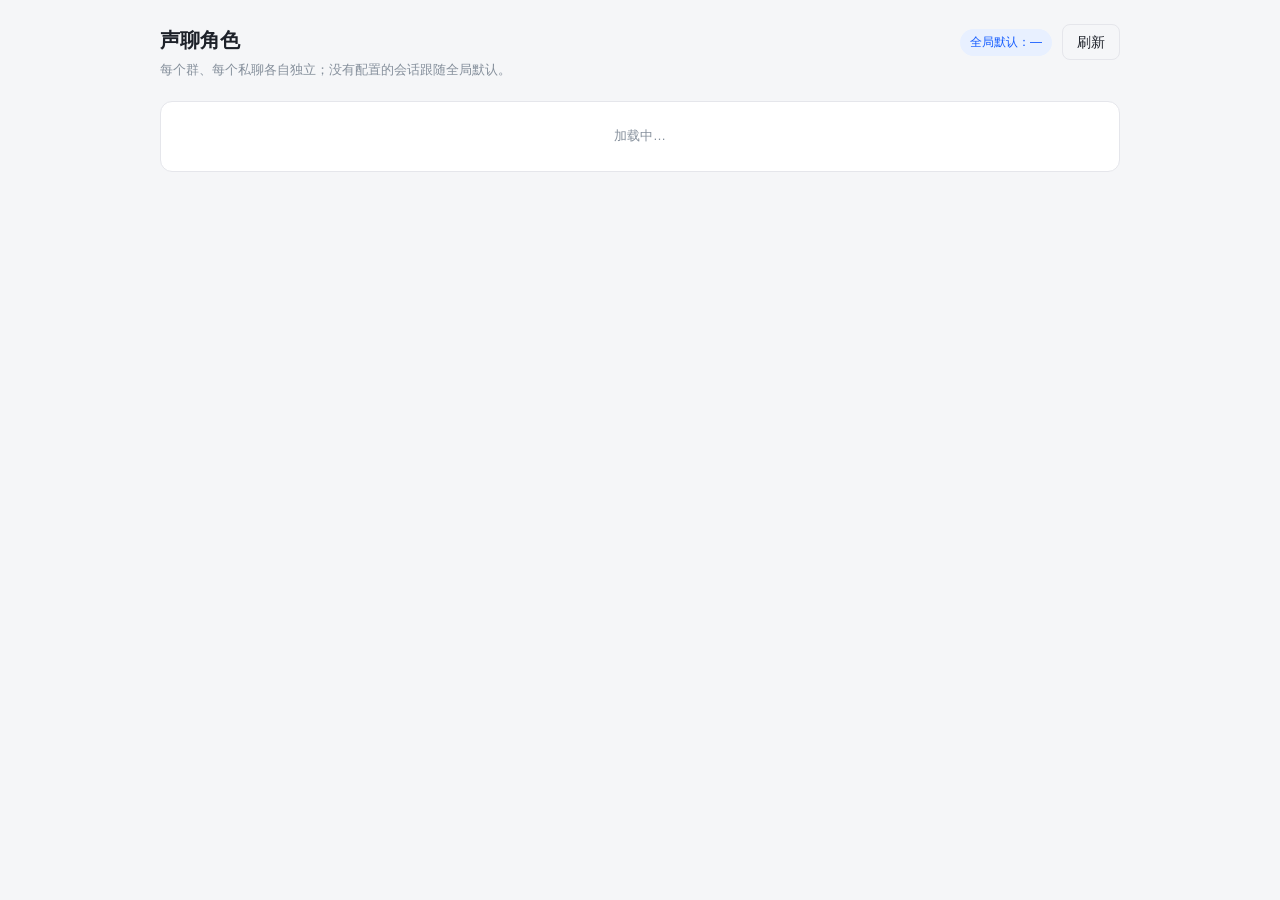
<file: pages/dashboard/index.html>
<!doctype html>
<html lang="zh-CN">
  <head>
    <meta charset="UTF-8" />
    <meta name="viewport" content="width=device-width, initial-scale=1.0" />
    <title>声聊角色配置</title>
    <link rel="stylesheet" href="./style.css" />
  </head>
  <body>
    <main class="page">
      <header class="page-head">
        <div>
          <h1>声聊角色</h1>
          <p class="sub">每个群、每个私聊各自独立；没有配置的会话跟随全局默认。</p>
        </div>
        <div class="head-actions">
          <span class="chip" id="defaultChip">全局默认：—</span>
          <button id="refreshBtn" class="ghost" type="button">刷新</button>
        </div>
      </header>

      <p id="status" class="status" hidden></p>

      <section class="card">
        <table class="roles" id="roleTable" hidden>
          <thead>
            <tr>
              <th>平台</th>
              <th>会话</th>
              <th>当前角色</th>
              <th>改成</th>
              <th class="actions-col"></th>
            </tr>
          </thead>
          <tbody id="roleBody"></tbody>
        </table>

        <div id="empty" class="empty" hidden>
          <p class="empty-title">还没有单独配置过角色</p>
          <p class="empty-hint">
            在群里发「声聊角色 序号」就能给这个群单独指定角色，配置过的会话会列在这里。
          </p>
        </div>

        <p id="loading" class="empty-hint">加载中…</p>
      </section>
    </main>
    <script src="./app.js"></script>
  </body>
</html>
</file>
<file: pages/dashboard/style.css>
:root {
  --bg: #f5f6f8;
  --card: #ffffff;
  --text: #1d2129;
  --muted: #86909c;
  --line: #e5e6eb;
  --accent: #165dff;
  --accent-soft: #e8f0ff;
  --danger: #f53f3f;
  --warn-bg: #fff7e8;
  --warn-text: #a86b00;
  --radius: 10px;
}

@media (prefers-color-scheme: dark) {
  :root {
    --bg: #17171a;
    --card: #1f1f23;
    --text: #e8e8ea;
    --muted: #8a8a92;
    --line: #2e2e34;
    --accent: #4080ff;
    --accent-soft: #1e2a44;
    --danger: #f76965;
    --warn-bg: #2c2413;
    --warn-text: #e0b25c;
  }
}

* {
  box-sizing: border-box;
}

body {
  margin: 0;
  background: var(--bg);
  color: var(--text);
  font: 14px/1.6 -apple-system, BlinkMacSystemFont, "Segoe UI", "Microsoft YaHei",
    sans-serif;
}

.page {
  max-width: 1000px;
  margin: 0 auto;
  padding: 24px 20px 48px;
}

.page-head {
  display: flex;
  align-items: flex-start;
  justify-content: space-between;
  gap: 16px;
  flex-wrap: wrap;
  margin-bottom: 20px;
}

h1 {
  margin: 0 0 4px;
  font-size: 20px;
  font-weight: 600;
}

.sub {
  margin: 0;
  color: var(--muted);
  font-size: 13px;
}

.head-actions {
  display: flex;
  align-items: center;
  gap: 10px;
}

.chip {
  padding: 4px 10px;
  border-radius: 999px;
  background: var(--accent-soft);
  color: var(--accent);
  font-size: 12px;
  white-space: nowrap;
}

button {
  font: inherit;
  cursor: pointer;
  border-radius: 8px;
  border: 1px solid transparent;
  padding: 6px 14px;
  background: var(--accent);
  color: #fff;
  transition: opacity 0.15s ease;
}

button:hover {
  opacity: 0.88;
}

button:disabled {
  opacity: 0.5;
  cursor: not-allowed;
}

button.ghost {
  background: transparent;
  border-color: var(--line);
  color: var(--text);
}

button.link-danger {
  background: transparent;
  color: var(--danger);
  padding: 6px 8px;
}

.status {
  margin: 0 0 16px;
  padding: 10px 14px;
  border-radius: var(--radius);
  background: var(--accent-soft);
  color: var(--accent);
  font-size: 13px;
}

.status.error {
  background: rgba(245, 63, 63, 0.12);
  color: var(--danger);
}

.note {
  margin: 0 0 16px;
  padding: 10px 14px;
  border-radius: var(--radius);
  background: var(--warn-bg);
  color: var(--warn-text);
  font-size: 13px;
}

.card {
  background: var(--card);
  border: 1px solid var(--line);
  border-radius: 12px;
  overflow: hidden;
}

.roles {
  width: 100%;
  border-collapse: collapse;
}

.roles th,
.roles td {
  padding: 12px 16px;
  text-align: left;
  border-bottom: 1px solid var(--line);
  vertical-align: middle;
}

.roles th {
  font-size: 12px;
  font-weight: 600;
  color: var(--muted);
  background: transparent;
}

.roles tbody tr:last-child td {
  border-bottom: none;
}

.actions-col {
  width: 1%;
}

.platform {
  font-family: ui-monospace, SFMono-Regular, Menlo, monospace;
  font-size: 12px;
  color: var(--muted);
}

.conversation {
  display: flex;
  flex-direction: column;
  gap: 2px;
}

.conversation .name {
  font-weight: 500;
}

.conversation .id {
  font-size: 12px;
  color: var(--muted);
  font-family: ui-monospace, SFMono-Regular, Menlo, monospace;
}

.tag {
  display: inline-block;
  margin-left: 6px;
  padding: 0 6px;
  border-radius: 4px;
  font-size: 11px;
  background: var(--accent-soft);
  color: var(--accent);
}

.tag.invalid {
  background: rgba(245, 63, 63, 0.12);
  color: var(--danger);
}

select {
  font: inherit;
  color: var(--text);
  background: var(--card);
  border: 1px solid var(--line);
  border-radius: 8px;
  padding: 5px 8px;
  max-width: 200px;
}

.row-actions {
  display: flex;
  gap: 6px;
  justify-content: flex-end;
}

.empty {
  padding: 40px 24px;
  text-align: center;
}

.empty-title {
  margin: 0 0 6px;
  font-weight: 600;
}

.empty-hint {
  margin: 0;
  padding: 24px;
  text-align: center;
  color: var(--muted);
  font-size: 13px;
}

.empty .empty-hint {
  padding: 0;
}
</file>
